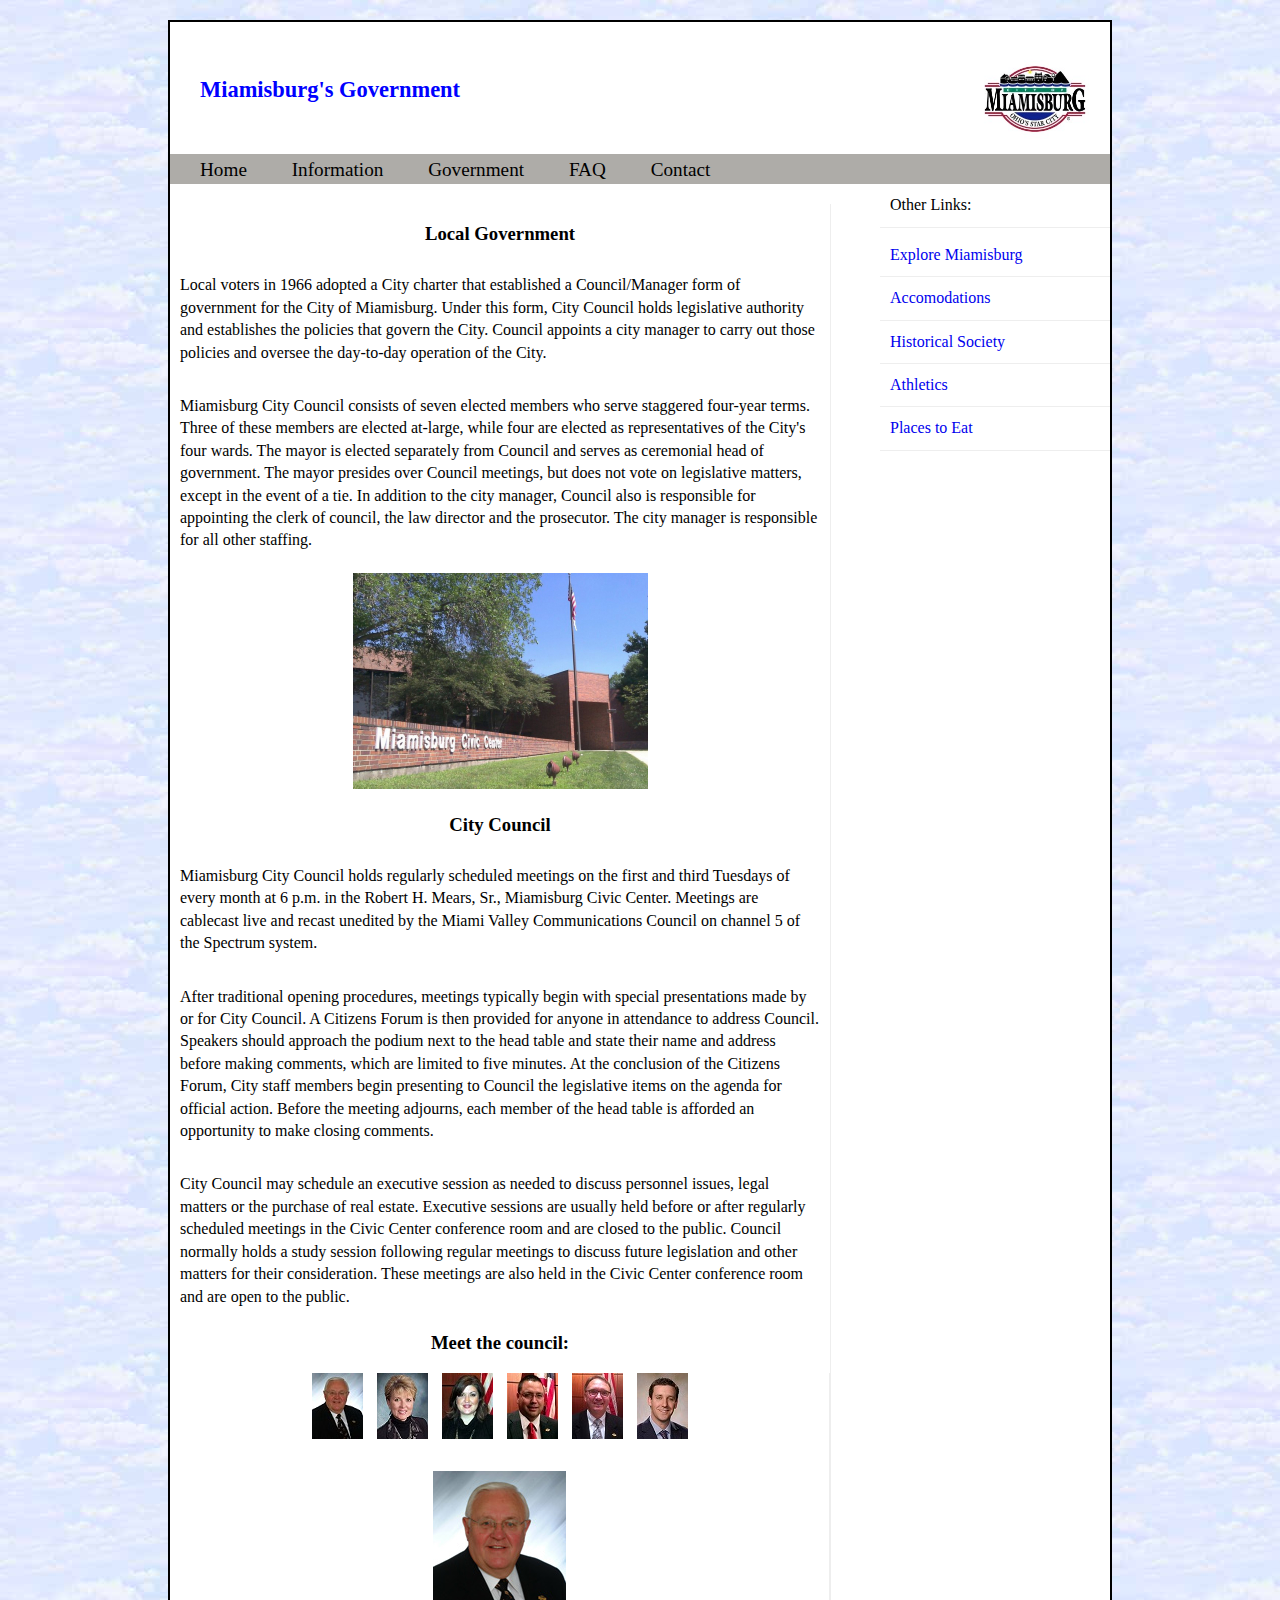
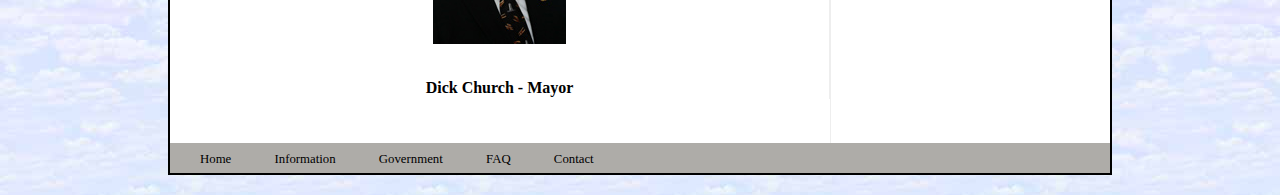
<file: government.html>
<!DOCTYPE html>
<html lang="en">

<head>
    <meta charset="UTF-8">
    <title>Government</title>
    <link rel="icon" type="image/png" href="images/favicon-32x32.png" sizes="32x32" />
    <link rel="icon" type="image/png" href="images/favicon-16x16.png" sizes="16x16" />
    <link rel="stylesheet" href="main.css">
    <script>
        window.onload = function() {
            var imageLinks = document.getElementById("image_list").getElementsByTagName("a");
            
            for (i = 0; i < imageLinks.length; i++) {
                imageLinks[i].onclick = function(evt) {
                    document.getElementById("image").src = this.getAttribute("href");
                    document.getElementById("caption").firstChild.nodeValue = this.getAttribute("title");
                    
                    evt.preventDefault();
                }
            }
            var image = new Image();
            image.src = imageLinks[i].getAttribute("href");
        }
	</script>
</head>
<body>
    <div class="wrapper">
        <!-- Header section -->
        <header>
            <img src="images/miamisburg.jpg">
            <h3>Miamisburg's Government</h3>
            <nav>
                <ul>
                    <li><a href="index.html">Home</a></li>
                    <li><a href="info.html">Information</a></li>
                    <li><a href="government.html">Government</a></li>
                    <li><a href="faq.html">FAQ</a></li>
                    <li><a href="contact.html">Contact</a></li>
                </ul>
            </nav>
        </header>
        
        <!-- Main content section -->
        <section class="content">
            <article>
                <h3 style="text-align: center;">Local Government</h3>
                <p>Local voters in 1966 adopted a City charter that established a Council/Manager form of government for the City of Miamisburg. Under this form, City Council holds legislative authority and establishes the policies that govern the City. Council appoints a city manager to carry out those policies and oversee the day-to-day operation of the City.</p>
                <p>Miamisburg City Council consists of seven elected members who serve staggered four-year terms. Three of these members are elected at-large, while four are elected as representatives of the City's four wards. The mayor is elected separately from Council and serves as ceremonial head of government. The mayor presides over Council meetings, but does not vote on legislative matters, except in the event of a tie. In addition to the city manager, Council also is responsible for appointing the clerk of council, the law director and the prosecutor. The city manager is responsible for all other staffing.</p>
                <center><img src="images/civic.jpg"></center>
                <h3 style="text-align: center;">City Council</h3>
                <p>Miamisburg City Council holds regularly scheduled meetings on the first and third Tuesdays of every month at 6 p.m. in the Robert H. Mears, Sr., Miamisburg Civic Center. Meetings are cablecast live and recast unedited by the Miami Valley Communications Council on channel 5 of the Spectrum system.</p>
                <p>After traditional opening procedures, meetings typically begin with special presentations made by or for City Council. A Citizens Forum is then provided for anyone in attendance to address Council. Speakers should approach the podium next to the head table and state their name and address before making comments, which are limited to five minutes. At the conclusion of the Citizens Forum, City staff members begin presenting to Council the legislative items on the agenda for official action. Before the meeting adjourns, each member of the head table is afforded an opportunity to make closing comments.</p>
                <p>City Council may schedule an executive session as needed to discuss personnel issues, legal matters or the purchase of real estate.  Executive sessions are usually held before or after regularly scheduled meetings in the Civic Center conference room and are closed to the public. Council normally holds a study session following regular meetings to discuss future legislation and other matters for their consideration. These meetings are also held in the Civic Center conference room and are open to the public.</p>
                <h3 style="text-align: center;">Meet the council:</h3>
                <section id ="gallery">
                    <center><ul id="image_list">
                        <li id="swaps"><a href="images/churchs.jpg"  title="Dick Church - Mayor" id="first_link">
                            <img src="thumbnails/church.jpg" alt=""></a></li>
                        <li id="swaps"><a href="images/collinscrop.jpg" title="Michelle Collins - At-large">
                            <img src="thumbnails/collins.jpg" alt=""></a></li>
                        <li id="swaps"><a href="images/clarks.jpg" title="Sarah Clark - Second Ward">
                            <img src="thumbnails/clark.jpg" alt=""></a></li>
                        <li id="swaps"><a href="images/colvincrop.jpg" title="Ryan Colvin - At-large">
                            <img src="thumbnails/colvins.jpg" alt=""></a></li>
                        <li id="swaps"><a href="images/mccabe.jpg" title="Mike McCabe - Vice Mayor">
                            <img src="thumbnails/mccabes.jpg" alt=""></a></li>
                        <li id="swaps"><a href="images/thompson.jpg" title="Greg Thompson - At-large">
                            <img src="thumbnails/thompsons.jpg" alt=""></a></li>
                    </ul> 
                    <p><img src="images/churchs.jpg" alt="" id="image"></p>
                    <h4 id="caption">Dick Church - Mayor</h3>
                    </center>
                </section>
                <br />
            </article>
        </section>
        
        <!-- Aside secion -->
        <aside>
            <section class="related-links">
                <h2></h2>
                <p>Other Links:</p>
                <a href="http://exploremiamisburg.com/" style="padding-top: 0px;">Explore Miamisburg</a>
                <a href="https://www.tripadvisor.com/Hotels-g50644-Miamisburg_Ohio-Hotels.html">Accomodations</a>
                <a href="http://miamisburg.org/miamisburg_historical_society.htm">Historical Society</a>
                <a href="http://miamisburgathletics.com/">Athletics</a>
                <a href="https://www.tripadvisor.com/Restaurants-g50644-Miamisburg_Ohio.html">Places to Eat</a>
            </section>
        </aside>
        
        <!-- Footer section -->
        <footer>
            <nav>
                <ul>
                    <li><a href="index.html">Home</a></li>
                    <li><a href="info.html">Information</a></li>
                    <li><a href="government.html">Government</a></li>
                    <li><a href="faq.html">FAQ</a></li>
                    <li><a href="contact.html">Contact</a></li>
                </ul>
            </nav>
        </footer>
    </div>
    
</body>
    

</html>
</file>
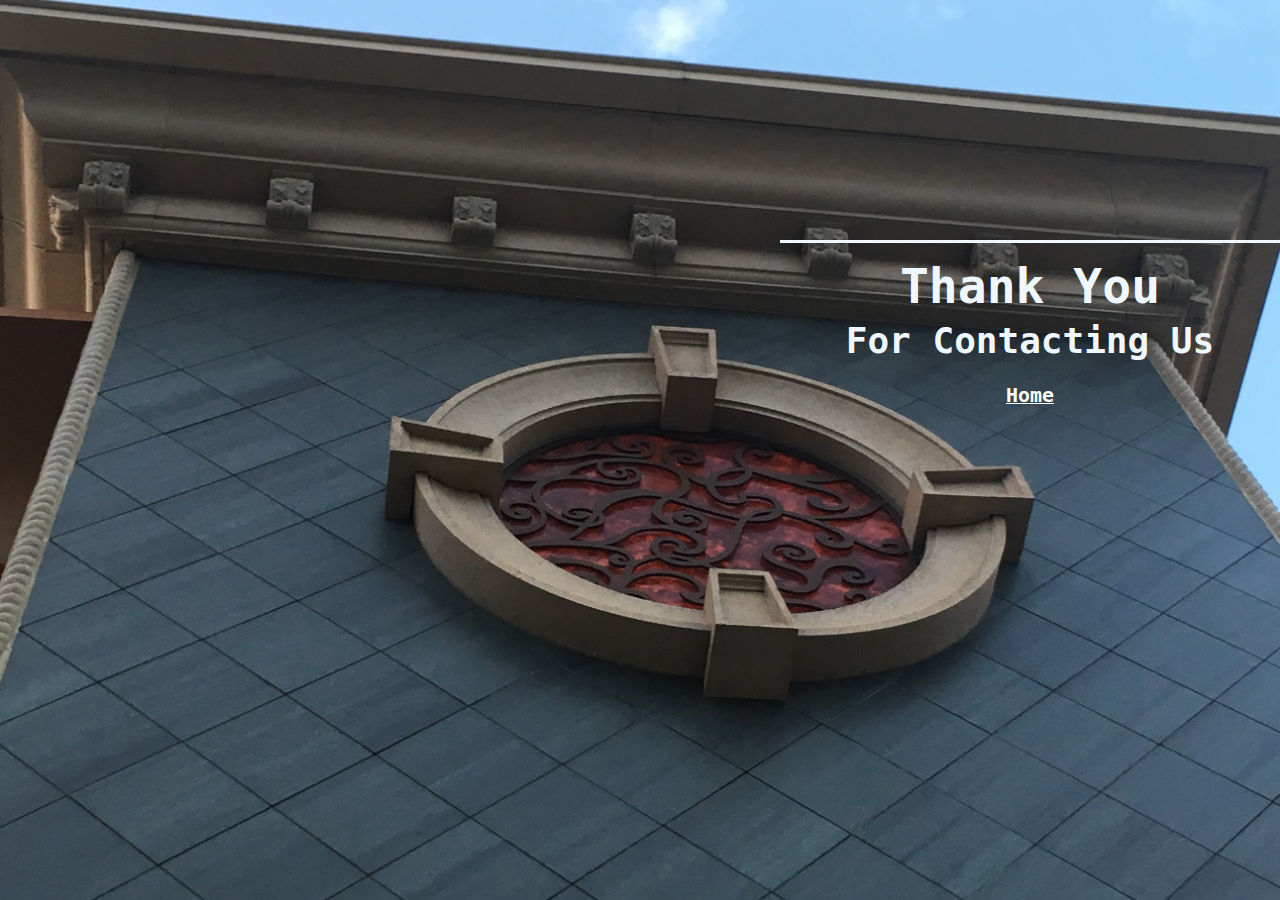
<file: thankyou.html>
<!DOCTYPE html>
<html lang="en">
    <head>
        <meta charset="utf-8">
        <title>Thank You</title>
        <link rel="icon" type="image/png" href="images/favicon-32x32.png" sizes="32x32" />
        <link rel="icon" type="image/png" href="images/favicon-16x16.png" sizes="16x16" />
        <link rel="stylesheet" href="main.css">
    </head>
    
    <body class= "thankyou">

        <div class="box">   
        <h1>Thank You</h1>
        <h2>For Contacting Us</h2>
            <h5 style="color: white;"><a href="index.html">Home</a></h5>
        </div>   
 
    </body>
</html>
</file>
<file: main.css>
header, section, footer, aside, nav, article, figure, figcaption {
    display: block;}
body {
    background-image: url("images/clouds.jpg");
    font-family: Georgia, Times, serif;
    line-height: 1.4em;
    margin: 0px;
}

.wrapper {
    width: 940px;
    margin: 20px auto;
    border: 2px solid black;
    background-color: #ffffff;
}

/* header css */
header {
    height: 120px;
    font-size: 120%;
}

header h3 {
    padding: 35px 0px 5px 30px;
    color: blue;
}

header img {
    float: right;
    height: 110px;
    width: 150px;
}

/* nav css */
nav, footer {
    clear: both;
    color: #ffffff;
    background-color: #aeaca8;
    height: 30px;
}

nav ul {
    margin: 0px;
    padding: 5px 0px 5px 30px;
}

nav li {
    display: inline;
    margin-right: 40px;
    text-decoration: none;
}

.top li, .bottom li{
    line-height: 100%;
}

nav li a {
    color: #000000;
}

a {
    text-decoration: none;
}

nav li a:hover, nav li a.current {
    color: blue;
}

/* section and article css */
section.content {
    float: left;
    width: 660px;
    border-right: 1px solid #eeeeee;
    margin-top: 40px;
}

article {
    overflow: auto;
    width: 100%;
}

article p {
    padding: 10px 10px 5px 10px;
}

figure {
    float: left;
}

/* aside css */
aside {
    width: 230px;
    float: right;
    padding: 0px 0px 0px 20px;
}

aside section a {
    display: block;
    padding: 10px;
    border-bottom: 1px solid #eeeeee;
}

aside p {
    padding: 10px 10px 10px 10px;
    border-bottom: 1px solid #eeeeee;
}

aside section a:hover {
    color: black;
}

aside .related-links a:visited {
    color: blue;
}

aside .related-links a:hover {
    color: black;
}

/* footer css */
footer ul {
    font-size: 80%;
}

/* slider css */
#outerbox {
    width: 640px;
    overflow: hidden;
    margin-left: auto;
    margin-right: auto;
}

#sliderbox {
    position: relative;
    width: 2250px;
    margin-left: 140px;
}

#slideshow_image { 
	display: none;
}

/* contact form css */
.thankyou {
    background-image: url(images/IMG_1601.JPG);
    background-size: cover;
}

.thankyou a {
    color: white;
    text-decoration: underline;
}

.box { 
    color: aliceblue;
    float: right;
    font-size: 150%;
    min-height: 500px;
    margin-top: 10em; 
    width: 500px;
    text-align: center;
    font-family: Inconsolata-dz, Consolas, monaco, monospace; 
    border-top: solid;
}

.container {
    margin:0 auto;
    max-width:1280px;
    width:90%;
}

input[type=text], input[type=email], select, textarea {
    width: 100%;
    padding: 12px;
    border: 1px solid #ccc;
    border-radius: 4px;
    box-sizing: border-box;
    margin-top: 6px;
    margin-bottom: 16px; 
    resize: vertical;
}

input[type=submit] {
    background-color: blue;
    color: white;
    padding: 12px 20px;
    border: none;
    border-radius: 4px;
    cursor: pointer;
}

input[type=submit]:hover {
    background-color: lightblue;
}


/*FAQ page CSS code*/ 
#faqh3 {
	font-size: 100%;
	padding: .25em 0 .25em 60px;
	cursor: pointer;    
}
h3.plus {
	background: url(images/plus.png) no-repeat left center;
    background-position: 5%;
}
h3.minus {
	background: url(images/minus.png) no-repeat left center;
    background-position: 5%;
}

div.closed {
	display: none;
}
div.open {
	display: block;
    font-size: 100%;
	padding-left: 60px;
}

/* Image Swap CSS */
#gallery {
    width: 659px;
    border-right: 1px solid #eeeeee;
}

#image_list {
	padding-right: 30px;
}

#swaps {
    padding-right: 10px;
    display: inline;
}
</file>
